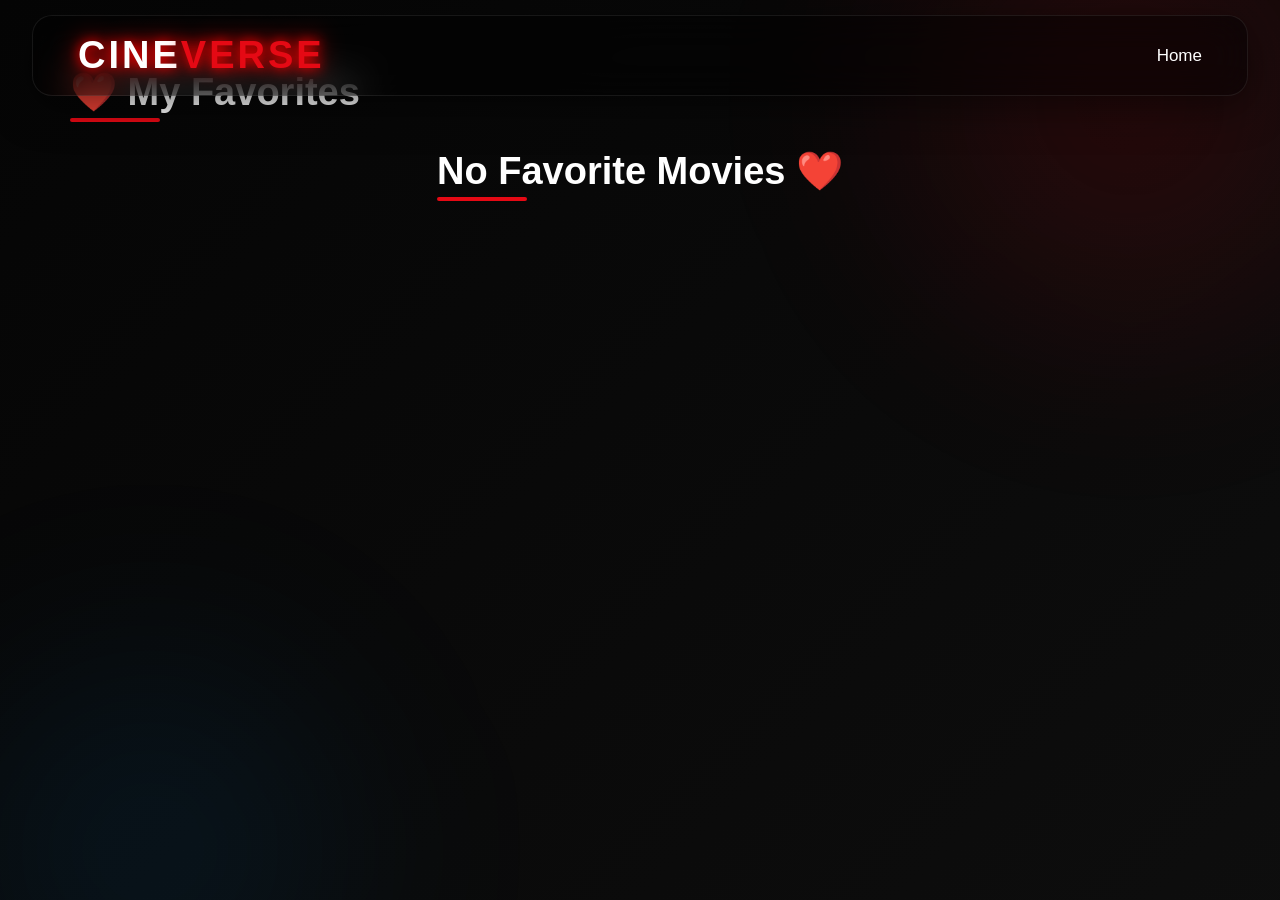
<file: mylist.html>
<!DOCTYPE html>
<html lang="en">

<head>

<meta charset="UTF-8">

<meta name="viewport"
content="width=device-width, initial-scale=1.0">

<title>My List</title>

<link rel="stylesheet"
href="style.css">

<link rel="stylesheet"
href="https://cdnjs.cloudflare.com/ajax/libs/font-awesome/6.7.2/css/all.min.css">

</head>

<body>

<header>

<nav class="navbar">

<div class="logo">

CINE<span>VERSE</span>

</div>

<ul class="nav-links">

<li>

<a href="index.html">

Home

</a>

</li>

</ul>

</nav>

</header>

<section class="movie-section">

<h2>

❤️ My Favorites

</h2>

<div id="favoriteMovies"

class="continue-grid">

</div>

</section>

<script src="favorites.js"></script>

</body>

</html>
</file>
<file: style.css>
/*==================================================
        GOOGLE FONT + RESET
==================================================*/

* {
    margin: 0;
    padding: 0;
    box-sizing: border-box;
}

html {
    scroll-behavior: smooth;
}

body {
    font-family: 'Poppins', sans-serif;
    background: linear-gradient( 135deg, #050505, #0d0d0d, #151515, #050505);
    background-size: 400% 400%;
    animation: bgMove 18s infinite;
    color: white;
    overflow-x: hidden;
}


/* Animated Background */

@keyframes bgMove {
    0% {
        background-position: 0% 50%;
    }
    50% {
        background-position: 100% 50%;
    }
    100% {
        background-position: 0% 50%;
    }
}


/*==================================================
SCROLLBAR
==================================================*/

::-webkit-scrollbar {
    width: 10px;
}

::-webkit-scrollbar-track {
    background: #111;
}

::-webkit-scrollbar-thumb {
    background: #E50914;
    border-radius: 30px;
}

::-webkit-scrollbar-thumb:hover {
    background: #ff4040;
}


/*==================================================
LOADER
==================================================*/

#loader {
    position: fixed;
    inset: 0;
    background: black;
    display: flex;
    justify-content: center;
    align-items: center;
    z-index: 999999;
}

.loader-logo {
    font-size: 60px;
    font-weight: 700;
    letter-spacing: 4px;
    color: white;
    animation: pulse 1.2s infinite;
}

.loader-logo span {
    color: #E50914;
}

@keyframes pulse {
    0% {
        transform: scale(1);
    }
    50% {
        transform: scale(1.12);
    }
    100% {
        transform: scale(1);
    }
}


/*==================================================
NAVBAR
==================================================*/

header {
    position: fixed;
    top: 15px;
    left: 50%;
    transform: translateX(-50%);
    width: 95%;
    padding: 18px 45px;
    border-radius: 20px;
    background: rgba(0, 0, 0, .45);
    backdrop-filter: blur(20px);
    border: 1px solid rgba(255, 255, 255, .08);
    z-index: 999;
    transition: .4s;
    box-shadow: 0 10px 40px rgba(0, 0, 0, .5);
}

.navbar {
    display: flex;
    justify-content: space-between;
    align-items: center;
}

.logo {
    font-size: 38px;
    font-weight: 800;
    letter-spacing: 3px;
    cursor: pointer;
    color: white;
    text-shadow: 0 0 12px red, 0 0 25px red;
}

.logo span {
    color: #E50914;
}

.nav-links {
    display: flex;
    gap: 35px;
    list-style: none;
}

.nav-links a {
    text-decoration: none;
    color: white;
    font-size: 17px;
    font-weight: 500;
    transition: .35s;
    position: relative;
}

.nav-links a:hover {
    color: #E50914;
}

.nav-links a::after {
    content: "";
    position: absolute;
    bottom: -8px;
    left: 0;
    width: 0;
    height: 2px;
    background: #E50914;
    transition: .4s;
}

.nav-links a:hover::after {
    width: 100%;
}


/*==================================================
RIGHT NAV
==================================================*/

.right-nav {
    display: flex;
    align-items: center;
    gap: 18px;
}

.search-box {
    display: flex;
    align-items: center;
    padding: 12px 18px;
    background: rgba(255, 255, 255, .08);
    border-radius: 50px;
    transition: .4s;
    border: 1px solid rgba(255, 255, 255, .08);
}

.search-box:hover {
    box-shadow: 0 0 20px red;
}

.search-box i {
    margin-right: 12px;
    color: #ccc;
}

.search-box input {
    background: none;
    border: none;
    outline: none;
    color: white;
    width: 180px;
    font-size: 15px;
}

.search-box input::placeholder {
    color: #aaa;
}

#themeToggle {
    width: 48px;
    height: 48px;
    border-radius: 50%;
    border: none;
    background: #E50914;
    color: white;
    font-size: 18px;
    cursor: pointer;
    transition: .4s;
}

#themeToggle:hover {
    transform: rotate(180deg);
    box-shadow: 0 0 25px red;
}

.profile {
    width: 48px;
    height: 48px;
    border-radius: 50%;
    background: #E50914;
    display: flex;
    justify-content: center;
    align-items: center;
    font-size: 20px;
    cursor: pointer;
    transition: .4s;
}

.profile:hover {
    transform: scale(1.1);
}


/*==================================================
HERO
==================================================*/

.hero {
    height: 100vh;
    display: flex;
    align-items: center;
    padding-left: 80px;
    position: relative;
    overflow: hidden;
}

.hero-video {
    position: absolute;
    top: 0;
    left: 0;
    width: 100%;
    height: 100%;
    object-fit: cover;
    animation: heroZoom 20s linear infinite alternate;
    z-index: -2;
}

@keyframes heroZoom {
    from {
        transform: scale(1);
    }
    to {
        transform: scale(1.12);
    }
}

.overlay {
    position: absolute;
    inset: 0;
    background: linear-gradient( to right, rgba(0, 0, 0, .95), rgba(0, 0, 0, .35), rgba(0, 0, 0, .95));
    z-index: -1;
}

.hero-content {
    max-width: 650px;
    animation: slideLeft 1s;
}

.hero h4 {
    font-size: 24px;
    color: #E50914;
    margin-bottom: 15px;
}

.hero h1 {
    font-size: 90px;
    font-weight: 800;
    line-height: 1;
    margin-bottom: 20px;
    text-shadow: 0 0 25px red;
}

.hero p {
    font-size: 19px;
    line-height: 1.9;
    color: #ddd;
    margin-bottom: 30px;
}

.movie-info {
    display: flex;
    gap: 15px;
    margin-bottom: 30px;
    flex-wrap: wrap;
}

.movie-info span {
    padding: 10px 18px;
    border-radius: 30px;
    background: rgba(255, 255, 255, .08);
    backdrop-filter: blur(10px);
}


/*==================================================
BUTTONS
==================================================*/

.hero-buttons {
    display: flex;
    gap: 20px;
}

.play-btn {
    padding: 16px 40px;
    border: none;
    border-radius: 50px;
    background: linear-gradient(45deg, #ff0000, #ff5555);
    color: white;
    font-size: 18px;
    font-weight: 600;
    cursor: pointer;
    transition: .35s;
    box-shadow: 0 0 25px rgba(255, 0, 0, .5);
}

.play-btn:hover {
    transform: translateY(-5px);
    box-shadow: 0 0 45px red;
}

.info-btn {
    padding: 16px 40px;
    border: none;
    border-radius: 50px;
    background: rgba(255, 255, 255, .12);
    backdrop-filter: blur(12px);
    color: white;
    cursor: pointer;
    transition: .35s;
}

.info-btn:hover {
    background: white;
    color: black;
}

@keyframes slideLeft {
    from {
        opacity: 0;
        transform: translateX(-80px);
    }
    to {
        opacity: 1;
        transform: translateX(0);
    }
}


/*==================================================
            MOVIE SECTION
==================================================*/

.movie-section {
    padding: 70px;
}

.movie-section h2 {
    font-size: 38px;
    font-weight: 700;
    margin-bottom: 35px;
    position: relative;
    display: inline-block;
}

.movie-section h2::after {
    content: "";
    position: absolute;
    bottom: -8px;
    left: 0;
    width: 90px;
    height: 4px;
    background: #E50914;
    border-radius: 20px;
}


/*==================================================
CAROUSEL
==================================================*/

.carousel-wrapper {
    position: relative;
}

.carousel {
    display: flex;
    gap: 28px;
    overflow-x: auto;
    scroll-behavior: smooth;
    padding: 10px 0 25px;
}

.carousel::-webkit-scrollbar {
    display: none;
}


/*==================================================
LEFT & RIGHT BUTTONS
==================================================*/

.arrow {
    position: absolute;
    top: 45%;
    transform: translateY(-50%);
    width: 60px;
    height: 60px;
    border: none;
    border-radius: 50%;
    background: rgba(0, 0, 0, .7);
    backdrop-filter: blur(12px);
    color: white;
    font-size: 28px;
    cursor: pointer;
    z-index: 100;
    transition: .35s;
}

.arrow:hover {
    background: #E50914;
    transform: translateY(-50%) scale(1.1);
    box-shadow: 0 0 20px red;
}

.left {
    left: -25px;
}

.right {
    right: -25px;
}


/*==================================================
MOVIE CARD
==================================================*/

.movie-card {
    position: relative;
    min-width: 270px;
    background: #141414;
    border-radius: 22px;
    overflow: hidden;
    cursor: pointer;
    transition: .45s;
    border: 1px solid rgba(255, 255, 255, .06);
    box-shadow: 0 15px 35px rgba(0, 0, 0, .4);
}

.movie-card:hover {
    transform: translateY(-12px) scale(1.05);
    box-shadow: 0 0 35px rgba(229, 9, 20, .7);
}


/*==================================================
POSTER
==================================================*/

.poster {
    position: relative;
    overflow: hidden;
}

.poster img {
    width: 100%;
    height: 390px;
    object-fit: cover;
    transition: .6s;
}

.movie-card:hover img {
    transform: scale(1.12);
    filter: brightness(.65);
}


/*==================================================
SHINE EFFECT
==================================================*/

.movie-card::before {
    content: "";
    position: absolute;
    top: 0;
    left: -120%;
    width: 70%;
    height: 100%;
    background: linear-gradient( 120deg, transparent, rgba(255, 255, 255, .35), transparent);
    transform: skewX(-20deg);
    transition: .8s;
    z-index: 5;
}

.movie-card:hover::before {
    left: 160%;
}


/*==================================================
TRENDING BADGE
==================================================*/

.badge {
    position: absolute;
    top: 15px;
    left: 15px;
    background: #E50914;
    padding: 7px 15px;
    border-radius: 30px;
    font-size: 12px;
    font-weight: 700;
    letter-spacing: 1px;
    z-index: 20;
    box-shadow: 0 0 15px red;
}


/*==================================================
PLAY OVERLAY
==================================================*/

.play-overlay {
    position: absolute;
    inset: 0;
    display: flex;
    justify-content: center;
    align-items: center;
    background: rgba(0, 0, 0, .55);
    opacity: 0;
    transition: .4s;
}

.movie-card:hover .play-overlay {
    opacity: 1;
}

.play-overlay button {
    width: 82px;
    height: 82px;
    border-radius: 50%;
    border: none;
    background: #E50914;
    color: white;
    font-size: 30px;
    cursor: pointer;
    transition: .35s;
    box-shadow: 0 0 25px red;
}

.play-overlay button:hover {
    transform: scale(1.15);
    background: white;
    color: black;
}


/*==================================================
DETAILS
==================================================*/

.details {
    padding: 22px;
    transition: .35s;
}

.movie-card:hover .details {
    transform: translateY(-4px);
}

.details h3 {
    font-size: 24px;
    margin: 15px 0 10px;
    font-weight: 600;
}


/*==================================================
IMDb RATING
==================================================*/

.rating {
    display: inline-block;
    padding: 8px 16px;
    background: #FFD700;
    color: black;
    font-weight: 700;
    border-radius: 30px;
    font-size: 14px;
}


/*==================================================
GENRE
==================================================*/

.genre {
    margin-top: 15px;
    margin-bottom: 18px;
}

.genre span {
    display: inline-block;
    padding: 7px 14px;
    margin-right: 8px;
    margin-bottom: 8px;
    border-radius: 25px;
    background: #242424;
    font-size: 13px;
    transition: .3s;
}

.genre span:hover {
    background: #E50914;
}


/*==================================================
MY LIST BUTTON
==================================================*/

.favorite {
    width: 100%;
    padding: 13px;
    border: none;
    border-radius: 14px;
    background: #222;
    color: white;
    font-size: 15px;
    cursor: pointer;
    transition: .35s;
}

.favorite:hover {
    background: #E50914;
    transform: translateY(-3px);
}


/*==================================================
CONTINUE WATCHING
==================================================*/

.continue-grid {
    display: grid;
    grid-template-columns: repeat(auto-fit, minmax(280px, 1fr));
    gap: 30px;
}

.continue-card {
    background: #181818;
    border-radius: 18px;
    overflow: hidden;
    transition: .35s;
}

.continue-card:hover {
    transform: translateY(-8px);
    box-shadow: 0 0 25px rgba(229, 9, 20, .5);
}

.continue-card img {
    width: 100%;
    height: 180px;
    object-fit: cover;
}

.progress {
    width: 100%;
    height: 8px;
    background: #333;
}

.progress-bar {
    height: 100%;
    background: #E50914;
}


/*==================================================
VIDEO POPUP
==================================================*/

#videoPopup {
    position: fixed;
    top: 0;
    left: 0;
    width: 100%;
    height: 100%;
    display: none;
    justify-content: center;
    align-items: center;
    background: rgba(0, 0, 0, .92);
    z-index: 99999;
}

.popup-content {
    width: 85%;
    max-width: 1050px;
    position: relative;
    animation: popup .45s ease;
}

.popup-content video {
    width: 100%;
    border-radius: 15px;
    box-shadow: 0 0 50px rgba(0, 0, 0, .8);
}

.close {
    position: absolute;
    top: -18px;
    right: -18px;
    width: 50px;
    height: 50px;
    border-radius: 50%;
    background: #E50914;
    display: flex;
    justify-content: center;
    align-items: center;
    font-size: 24px;
    cursor: pointer;
    transition: .35s;
}

.close:hover {
    transform: rotate(180deg);
}

@keyframes popup {
    from {
        opacity: 0;
        transform: scale(.75);
    }
    to {
        opacity: 1;
        transform: scale(1);
    }
}


/*==================================================
        FLOATING BACKGROUND GLOW
==================================================*/

body::before {
    content: "";
    position: fixed;
    width: 700px;
    height: 700px;
    background: radial-gradient(circle, rgba(229, 9, 20, .15), transparent 70%);
    top: -250px;
    right: -200px;
    filter: blur(60px);
    z-index: -3;
    animation: floatGlow1 12s infinite alternate;
}

body::after {
    content: "";
    position: fixed;
    width: 600px;
    height: 600px;
    background: radial-gradient(circle, rgba(0, 150, 255, .10), transparent 70%);
    bottom: -250px;
    left: -150px;
    filter: blur(80px);
    z-index: -3;
    animation: floatGlow2 15s infinite alternate;
}

@keyframes floatGlow1 {
    0% {
        transform: translateX(0) translateY(0);
    }
    100% {
        transform: translateX(-120px) translateY(100px);
    }
}

@keyframes floatGlow2 {
    0% {
        transform: translateX(0) translateY(0);
    }
    100% {
        transform: translateX(120px) translateY(-80px);
    }
}


/*==================================================
SECTION FADE ANIMATION
==================================================*/

.movie-section {
    animation: fadeSection .8s ease;
}

@keyframes fadeSection {
    from {
        opacity: 0;
        transform: translateY(50px);
    }
    to {
        opacity: 1;
        transform: translateY(0);
    }
}


/*==================================================
FLOATING MOVIE CARDS
==================================================*/

.movie-card {
    animation: floating 5s ease-in-out infinite;
}

.movie-card:nth-child(2) {
    animation-delay: .5s;
}

.movie-card:nth-child(3) {
    animation-delay: 1s;
}

.movie-card:nth-child(4) {
    animation-delay: 1.5s;
}

.movie-card:nth-child(5) {
    animation-delay: 2s;
}

@keyframes floating {
    0% {
        transform: translateY(0);
    }
    50% {
        transform: translateY(-8px);
    }
    100% {
        transform: translateY(0);
    }
}


/*==================================================
HOVER GLOW
==================================================*/

.movie-card:hover {
    box-shadow: 0 0 25px rgba(229, 9, 20, .8), 0 0 50px rgba(229, 9, 20, .4);
}


/*==================================================
IMAGE BRIGHTNESS
==================================================*/

.poster::after {
    content: "";
    position: absolute;
    inset: 0;
    background: linear-gradient( to top, rgba(0, 0, 0, .8), transparent, transparent);
    pointer-events: none;
}


/*==================================================
TEXT SHADOW
==================================================*/

.details h3 {
    text-shadow: 0 0 10px rgba(255, 255, 255, .15);
}


/*==================================================
MOVIE INFO BADGE
==================================================*/

.movie-info span {
    transition: .3s;
}

.movie-info span:hover {
    background: #E50914;
    transform: translateY(-3px);
}


/*==================================================
BUTTON RIPPLE
==================================================*/

.play-btn,
.favorite {
    overflow: hidden;
    position: relative;
}

.play-btn::before,
.favorite::before {
    content: "";
    position: absolute;
    width: 0;
    height: 0;
    border-radius: 50%;
    background: rgba(255, 255, 255, .25);
    transform: translate(-50%, -50%);
    transition: .5s;
}

.play-btn:hover::before,
.favorite:hover::before {
    width: 350px;
    height: 350px;
}


/*==================================================
FOOTER
==================================================*/

footer {
    margin-top: 100px;
    padding: 70px 20px;
    background: linear-gradient( 180deg, #080808, #000);
    border-top: 1px solid rgba(255, 255, 255, .08);
}

.footer-content {
    max-width: 1200px;
    margin: auto;
    text-align: center;
}

.footer-content h2 {
    font-size: 42px;
    font-weight: 700;
    margin-bottom: 20px;
}

.footer-content span {
    color: #E50914;
}

.footer-content p {
    color: #bdbdbd;
    font-size: 17px;
    line-height: 1.8;
}

.social {
    margin-top: 35px;
}

.social i {
    width: 55px;
    height: 55px;
    line-height: 55px;
    margin: 8px;
    font-size: 20px;
    border-radius: 50%;
    background: #171717;
    transition: .35s;
    cursor: pointer;
}

.social i:hover {
    background: #E50914;
    transform: translateY(-8px) rotate(360deg);
    box-shadow: 0 0 25px red;
}


/*==================================================
LIGHT MODE
==================================================*/

body.light {
    background: #f4f4f4;
    color: #111;
}

body.light header {
    background: rgba(255, 255, 255, .75);
}

body.light .logo {
    color: #111;
}

body.light .nav-links a {
    color: #111;
}

body.light .movie-card {
    background: white;
    color: #111;
}

body.light .genre span {
    background: #efefef;
    color: #111;
}

body.light footer {
    background: #f0f0f0;
}

body.light .footer-content p {
    color: #555;
}

body.light .search-box {
    background: #ffffff;
}

body.light .search-box input {
    color: #111;
}


/*==================================================
MOUSE GLOW
==================================================*/

.cursor-glow {
    position: fixed;
    width: 250px;
    height: 250px;
    background: radial-gradient(circle, rgba(229, 9, 20, .15), transparent);
    pointer-events: none;
    border-radius: 50%;
    transform: translate(-50%, -50%);
    z-index: -2;
}


/*==================================================
RESPONSIVE
==================================================*/

@media(max-width:1200px) {
    .hero h1 {
        font-size: 65px;
    }
}

@media(max-width:992px) {
    .nav-links {
        display: none;
    }
    .hero {
        padding: 40px;
    }
    .movie-section {
        padding: 40px;
    }
}

@media(max-width:768px) {
    header {
        width: 98%;
        padding: 15px;
    }
    .hero {
        height: 80vh;
    }
    .hero h1 {
        font-size: 45px;
    }
    .hero p {
        font-size: 15px;
    }
    .hero-buttons {
        flex-direction: column;
    }
    .movie-card {
        min-width: 210px;
    }
    .poster img {
        height: 300px;
    }
    .arrow {
        display: none;
    }
    .search-box {
        display: none;
    }
}

@media(max-width:480px) {
    .hero {
        padding: 25px;
    }
    .hero h1 {
        font-size: 34px;
    }
    .hero h4 {
        font-size: 16px;
    }
    .movie-section {
        padding: 25px;
    }
    .footer-content h2 {
        font-size: 30px;
    }
    .social i {
        width: 45px;
        height: 45px;
        line-height: 45px;
    }
}


/*==================================================
        LOADER FINISH
==================================================*/

.loader-logo {
    position: relative;
    overflow: hidden;
}

.loader-logo::after {
    content: "";
    position: absolute;
    top: 0;
    left: -100%;
    width: 100%;
    height: 100%;
    background: linear-gradient( 90deg, transparent, rgba(255, 255, 255, .8), transparent);
    animation: loaderShine 2s infinite;
}

@keyframes loaderShine {
    100% {
        left: 120%;
    }
}


/*==================================================
NAVBAR SCROLL EFFECT
==================================================*/

header.scrolled {
    background: rgba(0, 0, 0, .82);
    backdrop-filter: blur(30px);
    box-shadow: 0 10px 35px rgba(0, 0, 0, .65);
}


/*==================================================
LOGO ANIMATION
==================================================*/

.logo {
    transition: .35s;
}

.logo:hover {
    transform: scale(1.08);
    letter-spacing: 5px;
}


/*==================================================
SEARCH BOX EFFECT
==================================================*/

.search-box {
    transition: .35s;
}

.search-box:focus-within {
    border: 1px solid #E50914;
    box-shadow: 0 0 20px rgba(229, 9, 20, .45);
}


/*==================================================
SECTION TITLE
==================================================*/

.movie-section h2 {
    transition: .35s;
    cursor: default;
}

.movie-section h2:hover {
    color: #E50914;
    transform: translateX(10px);
}


/*==================================================
CARD BORDER
==================================================*/

.movie-card {
    border: 1px solid rgba(255, 255, 255, .05);
}

.movie-card:hover {
    border-color: #E50914;
}


/*==================================================
CARD REFLECTION
==================================================*/

.movie-card::after {
    content: "";
    position: absolute;
    bottom: -100%;
    left: 0;
    width: 100%;
    height: 100%;
    background: linear-gradient( to top, rgba(255, 255, 255, .08), transparent);
    transition: .6s;
}

.movie-card:hover::after {
    bottom: 0;
}


/*==================================================
POSTER SHADOW
==================================================*/

.poster img {
    box-shadow: 0 20px 40px rgba(0, 0, 0, .4);
}


/*==================================================
RATING EFFECT
==================================================*/

.rating {
    transition: .3s;
}

.rating:hover {
    transform: scale(1.08);
}


/*==================================================
GENRE TAG
==================================================*/

.genre span {
    transition: .35s;
}

.genre span:hover {
    transform: translateY(-3px);
}


/*==================================================
BUTTON EFFECT
==================================================*/

.play-btn,
.info-btn,
.favorite {
    transition: .35s;
}

.play-btn:active,
.info-btn:active,
.favorite:active {
    transform: scale(.95);
}


/*==================================================
VIDEO POPUP
==================================================*/

.popup-content {
    overflow: hidden;
    border-radius: 20px;
}

.popup-content video {
    background: black;
}


/*==================================================
CONTINUE WATCHING
==================================================*/

.progress {
    border-radius: 20px;
    overflow: hidden;
}

.progress-bar {
    background: linear-gradient( 90deg, #E50914, #ff5050);
}


/*==================================================
SOCIAL ICON GLOW
==================================================*/

.social i {
    box-shadow: 0 0 0 rgba(229, 9, 20, 0);
}

.social i:hover {
    box-shadow: 0 0 20px rgba(229, 9, 20, .6);
}


/*==================================================
SMOOTH IMAGE
==================================================*/

img {
    display: block;
    max-width: 100%;
}


/*==================================================
VIDEO
==================================================*/

video {
    display: block;
    max-width: 100%;
}


/*==================================================
SELECTION COLOR
==================================================*/

::selection {
    background: #E50914;
    color: white;
}


/*==================================================
PLACEHOLDER
==================================================*/

::placeholder {
    color: #999;
}


/*==================================================
REMOVE BUTTON OUTLINE
==================================================*/

button {
    outline: none;
}


/*==================================================
LINK TRANSITION
==================================================*/

a {
    transition: .3s;
}


/*==================================================
HERO OVERLAY EFFECT
==================================================*/

.hero::before {
    content: "";
    position: absolute;
    inset: 0;
    background: linear-gradient( 180deg, transparent, rgba(0, 0, 0, .4), rgba(0, 0, 0, .85));
    z-index: -1;
}


/*==================================================
CARD SCALE
==================================================*/

.movie-card:hover {
    z-index: 50;
}


/*==================================================
SMOOTH TRANSITIONS
==================================================*/

* {
    transition: background .3s, color .3s, border .3s, box-shadow .3s, transform .3s;
}


/*==============================
PROFILE MENU
==============================*/

.profile-menu {
    position: relative;
}

.dropdown {
    position: absolute;
    top: 65px;
    right: 0;
    width: 220px;
    background: #1a1a1a;
    border-radius: 15px;
    overflow: hidden;
    display: none;
    box-shadow: 0 15px 40px rgba(0, 0, 0, .6);
    animation: dropdown .3s;
}

.dropdown a {
    display: flex;
    align-items: center;
    gap: 15px;
    padding: 18px;
    color: white;
    text-decoration: none;
    transition: .3s;
}

.dropdown a:hover {
    background: #E50914;
}

.dropdown i {
    width: 20px;
    text-align: center;
}

@keyframes dropdown {
    from {
        opacity: 0;
        transform: translateY(-15px);
    }
    to {
        opacity: 1;
        transform: translateY(0);
    }
}


/*==================================================
END
==================================================*/
</file>
